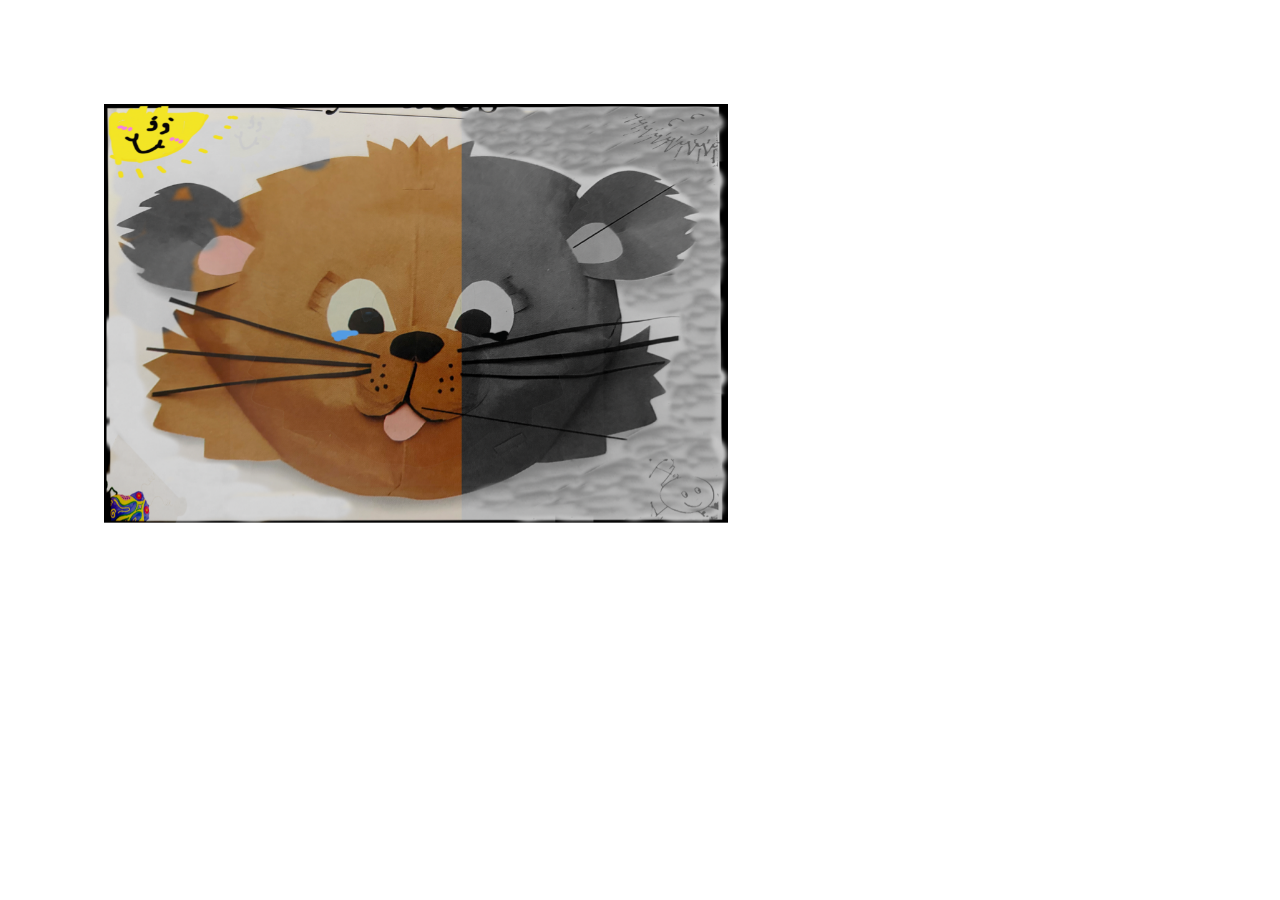
<file: Untitled document/Untitleddocument.html>
<html><head><meta content="text/html; charset=UTF-8" http-equiv="content-type"><style type="text/css">ol{margin:0;padding:0}table td,table th{padding:0}.c1{color:#000000;font-weight:400;text-decoration:none;vertical-align:baseline;font-size:11pt;font-family:"Arial";font-style:normal}.c0{padding-top:0pt;padding-bottom:0pt;line-height:1.15;orphans:2;widows:2;text-align:left}.c2{background-color:#ffffff;max-width:468pt;padding:72pt 72pt 72pt 72pt}.title{padding-top:0pt;color:#000000;font-size:26pt;padding-bottom:3pt;font-family:"Arial";line-height:1.15;page-break-after:avoid;orphans:2;widows:2;text-align:left}.subtitle{padding-top:0pt;color:#666666;font-size:15pt;padding-bottom:16pt;font-family:"Arial";line-height:1.15;page-break-after:avoid;orphans:2;widows:2;text-align:left}li{color:#000000;font-size:11pt;font-family:"Arial"}p{margin:0;color:#000000;font-size:11pt;font-family:"Arial"}h1{padding-top:20pt;color:#000000;font-size:20pt;padding-bottom:6pt;font-family:"Arial";line-height:1.15;page-break-after:avoid;orphans:2;widows:2;text-align:left}h2{padding-top:18pt;color:#000000;font-size:16pt;padding-bottom:6pt;font-family:"Arial";line-height:1.15;page-break-after:avoid;orphans:2;widows:2;text-align:left}h3{padding-top:16pt;color:#434343;font-size:14pt;padding-bottom:4pt;font-family:"Arial";line-height:1.15;page-break-after:avoid;orphans:2;widows:2;text-align:left}h4{padding-top:14pt;color:#666666;font-size:12pt;padding-bottom:4pt;font-family:"Arial";line-height:1.15;page-break-after:avoid;orphans:2;widows:2;text-align:left}h5{padding-top:12pt;color:#666666;font-size:11pt;padding-bottom:4pt;font-family:"Arial";line-height:1.15;page-break-after:avoid;orphans:2;widows:2;text-align:left}h6{padding-top:12pt;color:#666666;font-size:11pt;padding-bottom:4pt;font-family:"Arial";line-height:1.15;page-break-after:avoid;font-style:italic;orphans:2;widows:2;text-align:left}</style></head><body class="c2 doc-content"><p class="c0"><span style="overflow: hidden; display: inline-block; margin: 0.00px 0.00px; border: 0.00px solid #000000; transform: rotate(0.00rad) translateZ(0px); -webkit-transform: rotate(0.00rad) translateZ(0px); width: 624.00px; height: 418.67px;"><img alt="" src="images/image1.png" style="width: 624.00px; height: 418.67px; margin-left: 0.00px; margin-top: 0.00px; transform: rotate(0.00rad) translateZ(0px); -webkit-transform: rotate(0.00rad) translateZ(0px);" title=""></span></p></body></html>
</file>
